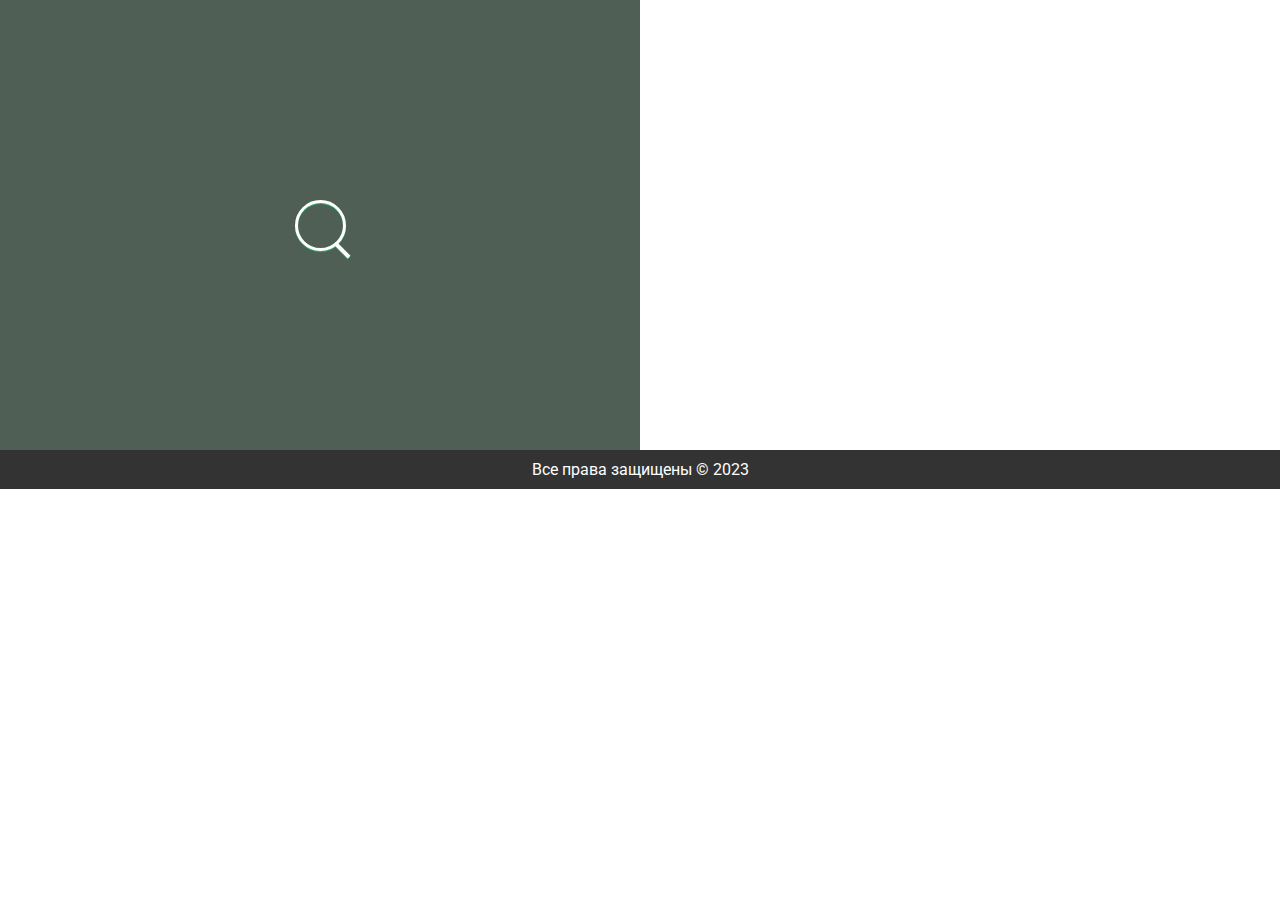
<file: rosd.html>
<!DOCTYPE html>
<html>
<head>
  <title>KINO_MAN</title>
  <link rel="stylesheet" type="text/css" href="rosd.css">
  <link rel="stylesheet" type="text/css" href="styles.css">
</head>
<body>
    <div class="flexbox">
        <div class="search">
            <div>
                <input type="text" placeholder="Search . . ." required>
            </div>
        </div>
    </div>
  <footer>
    <p>Все права защищены &copy; 2023</p>
  </footer>
</body>
</html>
</file>
<file: rosd.css>
@import url("https://fonts.googleapis.com/css?family=Roboto:400,400i,700");

* {
    font-family: Roboto, sans-serif;
    padding: 0;
    margin: 0;
}

html, body {
    width: 100%;
    height: 100%;
}

.flexbox {
    background-color: #4f5f56;
    width: 50%;
    height: 50%;
    display: flex;
    justify-content: center;
    align-items: center;
}

.search {
    margin: 20px;
}

.search > h3 {
    font-weight: normal;
}

.search > h1,
.search > h3 {
    color: white;
    margin-bottom: 15px;
    text-shadow: 0 1px #27ae60;
}

.search > div {
    display: inline-block;
    position: relative;
    filter: drop-shadow(0 1px #27ae60);
}

.search > div:after {
    content: "";
    background: white;
    width: 4px;
    height: 20px;
    position: absolute;
    top: 40px;
    right: 2px;
    transform: rotate(135deg);
}

.search > div > input {
    color: white;
    font-size: 16px;
    background: transparent;
    width: 25px;
    height: 25px;
    padding: 10px;
    border: solid 3px white;
    outline: none;
    border-radius: 35px;
    transition: width 0.5s;
}

.search > div > input::placeholder {
    color: #efefef;
    opacity: 0;
    transition: opacity 150ms ease-out;
}

.search > div > input:focus::placeholder {
    opacity: 1;
}

.search > div > input:focus,
.search > div > input:not(:placeholder-shown) {
    width: 250px;
}
</file>
<file: styles.css>
body {
    font-family: Arial, sans-serif;
    margin: 0;
    padding: 0;
  }
  
  header {
    background-color: #333;
    color: #fff;
    padding: 20px;
  }
  
  nav ul {
    list-style-type: none;
    margin: 0;
    padding: 0;
  }
  
  nav ul li {
    display: inline;
    margin-right: 10px;
  }
  
  nav ul li a {
    color: #fff;
    text-decoration: none;
  }
  
  main {
    display: flex;
    flex-wrap: wrap;
    justify-content: center;
    padding: 20px;
  }
  
  .product {
    width: 300px;
    border: 1px solid #ccc;
    border-radius: 5px;
    padding: 10px;
    margin: 10px;
  }
  
  .product img {
    width: 100%;
    border-radius: 5px;
  }
  
  .product h2 {
    margin-top: 10px;
    font-size: 20px;
  }
  
  .product p.price {
    font-weight: bold;
  }
  
  footer {
    background-color: #333;
    color: #fff;
    padding: 10px;
    text-align: center;
  }
</file>
